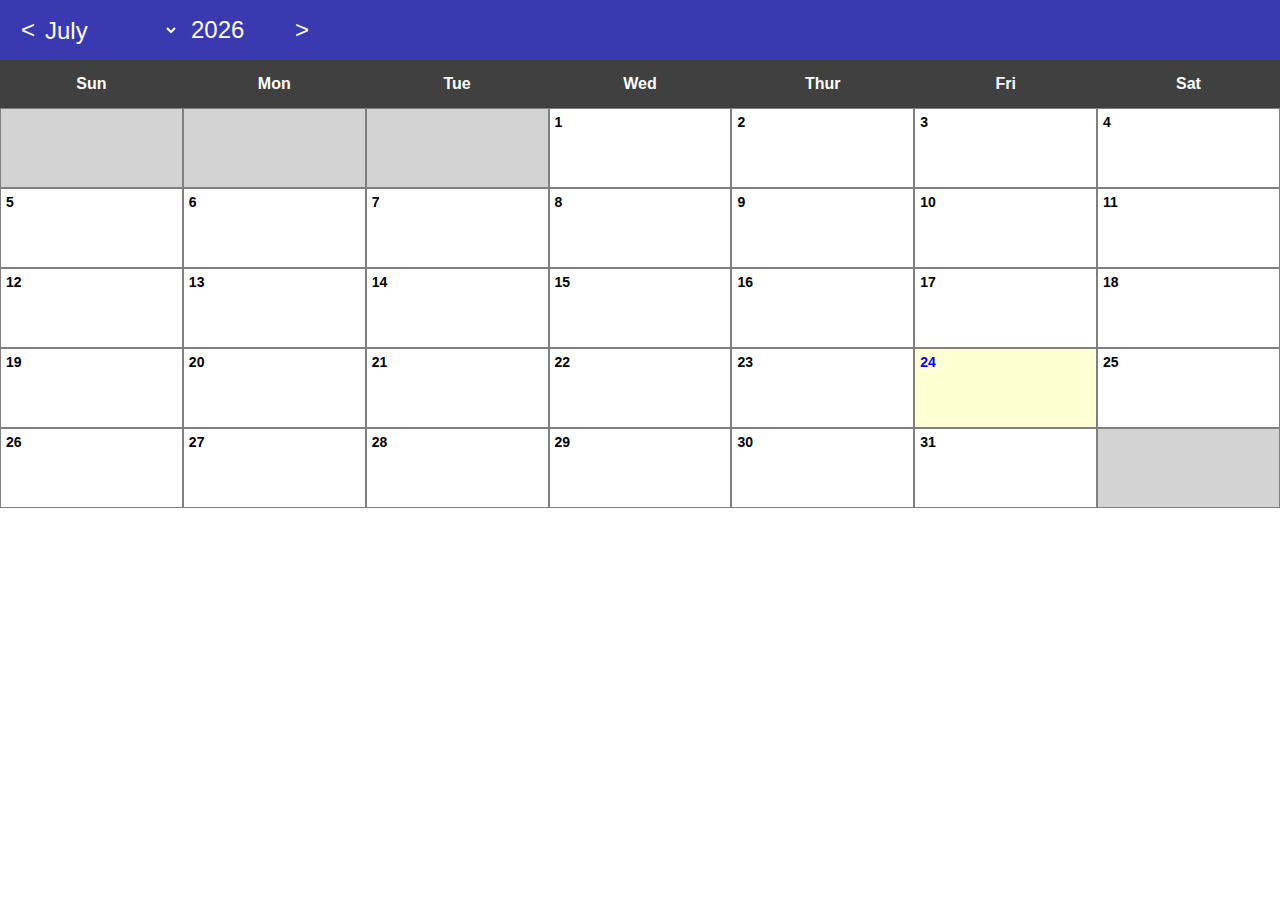
<file: calendar.html>
<!DOCTYPE html>
<html>
  <head>
    <title>Simple Javascript Calendar</title>
    <link href="calendar.css" rel="stylesheet">
    <script defer src="calendar.js"></script>
  </head>
  <body>
    <!-- (A) PERIOD SELECTOR -->
    <div id="calPeriod">
      <input id="calBack" type="button" value="&lt;">
      <select id="calMonth"></select>
      <input type="number" id="calYear">
      <input id="calNext" type="button" value="&gt;">
    </div>

    <!-- (B) CALENDAR -->
    <div id="calWrap"></div>

    <!-- (C) EVENT FORM -->
    <dialog id="calForm"><form method="dialog">
      <div id="evtClose">X</div>
      <h2>CALENDAR EVENT</h2>
      <label>Date</label>
      <input type="text" id="evtDate" readonly>
      <label>Details</label>
      <textarea id="evtTxt" required></textarea>

      <input id="evtDel" type="button" value="Delete">
      <input id="evtSave" type="submit" value="Save">
    </form></dialog>
  </body>
</html>
</file>
<file: calendar.css>
/* (A) ENTIRE PAGE */
* {
  font-family: Arial, Helvetica, sans-serif;
  box-sizing: border-box;
}
body {
  position: relative;
  padding: 0; margin: 0;
  overflow-x: hidden;
}
:root {
  --bg-color-a: #3b39af; /* page header + form label */
  --bg-color-b: #404040; /* calendar header */
  --bg-color-c: #d73a3a; /* buttons */
}
.hide { display: none !important; }

/* (B) PERIOD SELECTOR */
#calPeriod {
  padding: 15px;
  background: var(--bg-color-a);
  display: flex;
  flex-direction: row;
}
#calPeriod input, #calPeriod select {
  font-size: 24px;
  border: 0; outline: none;
  color: #fff; background: 0;
  cursor: pointer;
}
#calPeriod option { color: #000; 
}
#calYear {
  width: 100px;
  margin-left: 10px;
}

/* (C) CALENDAR */
/* (C1) SHARED */
.calHead, .calRow { display: flex; }
.calCell { width: 14.2857%; 
  background: white;
}

/* (C2) HEADER - DAY NAMES */
.calHead .calCell {
  color: #fff; background: var(--bg-color-b);
  font-weight: 700; text-align: center;
  padding: 15px 0;
}

/* (C3) BODY - INDIVIDUAL DAYS */
.calBlank { background: lightgray; }
.calToday { background: #feffd3; }
.calToday .cellDate { color: blue; }
.calBody .calCell {
  border: 1px solid gray;
  min-height: 80px;
}
.cellDate, .evt { padding: 5px; }
.cellDate {
  font-size: 14px;
  font-weight: 700;
  color: black;
}
.evt {
  font-size: 14px;
  white-space: nowrap; text-overflow: ellipsis;
  overflow: hidden;
  cursor: pointer;
}

/* (D) EVENT FORM */
#calForm {
  position: absolute; top: 0; left: 0; z-index: 999;
  width: 100vw; height: 100%; min-height: 100vh;
  padding: 0; margin: 0; border: 0;
  background: rgba(0,0,0,0.5);
}
#calForm:is([open]) {
  display: flex; flex-wrap: wrap;
  align-items: center; justify-content: center;
}
#calForm form {
  position: relative;
  width: 450px; padding: 15px;
  border-radius: 10px;
  background: #fff;
}
#evtClose {
  position: absolute;
  top: 0; right: 0;
  padding: 10px;
  color: #b12020;
  font-size: 28px;
  font-weight: 700;
  cursor: pointer;
}
#calForm h2 { margin: 0 0 15px 0; }
#calForm label, #calForm input[type=text], #calForm textarea { width: 100%; }
#calForm label {
  color: #a1a1a1;
  font-weight: 700;
  font-size: 12px;
  margin-bottom: 5px;
}
#calForm input[type=text], #calForm textarea {
  width: 100%;
  padding: 10px;
  margin-bottom: 10px;
  border: 1px solid #eee;
  background: #f5f5f5;
}
#calForm textarea {
  height: 100px;
  resize: none;
}
#calForm input[type=button], #calForm input[type=submit] {
  border: 0; padding: 10px; margin: 10px 2px 0 0;
  color: #fff; background: var(--bg-color-c);
  cursor: pointer;
}
</file>
